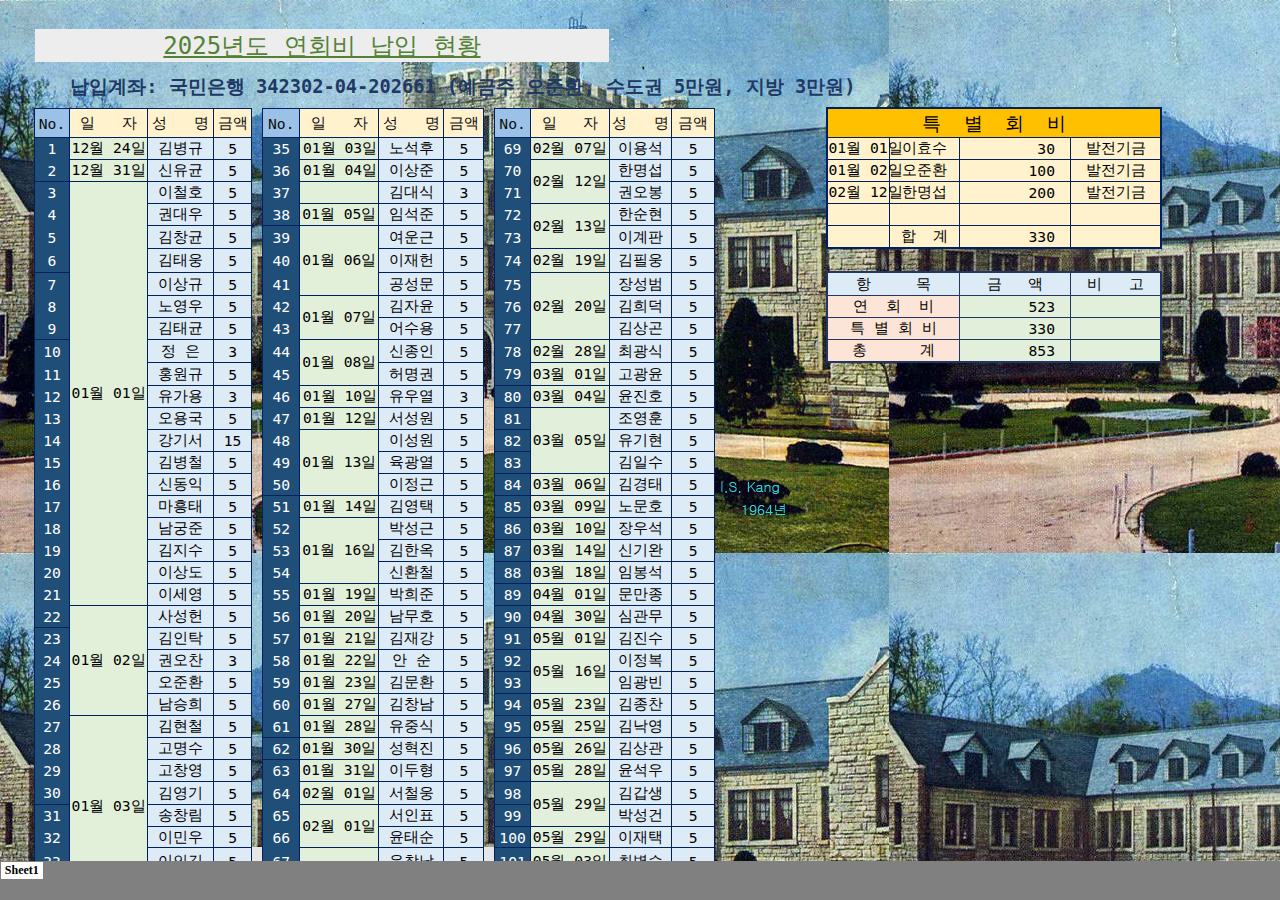
<file: index.htm>
<html xmlns:v="urn:schemas-microsoft-com:vml"
xmlns:o="urn:schemas-microsoft-com:office:office"
xmlns:x="urn:schemas-microsoft-com:office:excel"
xmlns="http://www.w3.org/TR/REC-html40">

<head>
<meta name="Excel Workbook Frameset">
<meta http-equiv=Content-Type content="text/html; charset=ks_c_5601-1987">
<meta name=ProgId content=Excel.Sheet>
<meta name=Generator content="Microsoft Excel 15">
<link rel=File-List href="index.files/filelist.xml">
<![if !supportTabStrip]>
<link id="shLink" href="index.files/sheet001.htm">

<link id="shLink">

<script language="JavaScript">
<!--
 var c_lTabs=1;

 var c_rgszSh=new Array(c_lTabs);
 c_rgszSh[0] = "Sheet1";



 var c_rgszClr=new Array(8);
 c_rgszClr[0]="window";
 c_rgszClr[1]="buttonface";
 c_rgszClr[2]="windowframe";
 c_rgszClr[3]="windowtext";
 c_rgszClr[4]="threedlightshadow";
 c_rgszClr[5]="threedhighlight";
 c_rgszClr[6]="threeddarkshadow";
 c_rgszClr[7]="threedshadow";

 var g_iShCur;
 var g_rglTabX=new Array(c_lTabs);

function fnGetIEVer()
{
 var ua=window.navigator.userAgent
 var msie=ua.indexOf("MSIE")
 if (msie>0 && window.navigator.platform=="Win32")
  return parseInt(ua.substring(msie+5,ua.indexOf(".", msie)));
 else
  return 0;
}

function fnBuildFrameset()
{
 var szHTML="<frameset rows=\"*,18\" border=0 width=0 frameborder=no framespacing=0>"+
  "<frame src=\""+document.all.item("shLink")[0].href+"\" name=\"frSheet\" noresize>"+
  "<frameset cols=\"54,*\" border=0 width=0 frameborder=no framespacing=0>"+
  "<frame src=\"\" name=\"frScroll\" marginwidth=0 marginheight=0 scrolling=no>"+
  "<frame src=\"\" name=\"frTabs\" marginwidth=0 marginheight=0 scrolling=no>"+
  "</frameset></frameset><plaintext>";

 with (document) {
  open("text/html","replace");
  write(szHTML);
  close();
 }

 fnBuildTabStrip();
}

function fnBuildTabStrip()
{
 var szHTML=
  "<html><head><style>.clScroll {font:8pt Courier New;color:"+c_rgszClr[6]+";cursor:default;line-height:10pt;}"+
  ".clScroll2 {font:10pt Arial;color:"+c_rgszClr[6]+";cursor:default;line-height:11pt;}</style></head>"+
  "<body onclick=\"event.returnValue=false;\" ondragstart=\"event.returnValue=false;\" onselectstart=\"event.returnValue=false;\" bgcolor="+c_rgszClr[4]+" topmargin=0 leftmargin=0><table cellpadding=0 cellspacing=0 width=100%>"+
  "<tr><td colspan=6 height=1 bgcolor="+c_rgszClr[2]+"></td></tr>"+
  "<tr><td style=\"font:1pt\">&nbsp;<td>"+
  "<td valign=top id=tdScroll class=\"clScroll\" onclick=\"parent.fnFastScrollTabs(0);\" onmouseover=\"parent.fnMouseOverScroll(0);\" onmouseout=\"parent.fnMouseOutScroll(0);\"><a>&#171;</a></td>"+
  "<td valign=top id=tdScroll class=\"clScroll2\" onclick=\"parent.fnScrollTabs(0);\" ondblclick=\"parent.fnScrollTabs(0);\" onmouseover=\"parent.fnMouseOverScroll(1);\" onmouseout=\"parent.fnMouseOutScroll(1);\"><a>&lt</a></td>"+
  "<td valign=top id=tdScroll class=\"clScroll2\" onclick=\"parent.fnScrollTabs(1);\" ondblclick=\"parent.fnScrollTabs(1);\" onmouseover=\"parent.fnMouseOverScroll(2);\" onmouseout=\"parent.fnMouseOutScroll(2);\"><a>&gt</a></td>"+
  "<td valign=top id=tdScroll class=\"clScroll\" onclick=\"parent.fnFastScrollTabs(1);\" onmouseover=\"parent.fnMouseOverScroll(3);\" onmouseout=\"parent.fnMouseOutScroll(3);\"><a>&#187;</a></td>"+
  "<td style=\"font:1pt\">&nbsp;<td></tr></table></body></html>";

 with (frames['frScroll'].document) {
  open("text/html","replace");
  write(szHTML);
  close();
 }

 szHTML =
  "<html><head>"+
  "<style>A:link,A:visited,A:active {text-decoration:none;"+"color:"+c_rgszClr[3]+";}"+
  ".clTab {cursor:hand;background:"+c_rgszClr[1]+";font:9pt ����;padding-left:3px;padding-right:3px;text-align:center;}"+
  ".clBorder {background:"+c_rgszClr[2]+";font:1pt;}"+
  "</style></head><body onload=\"parent.fnInit();\" onselectstart=\"event.returnValue=false;\" ondragstart=\"event.returnValue=false;\" bgcolor="+c_rgszClr[4]+
  " topmargin=0 leftmargin=0><table id=tbTabs cellpadding=0 cellspacing=0>";

 var iCellCount=(c_lTabs+1)*2;

 var i;
 for (i=0;i<iCellCount;i+=2)
  szHTML+="<col width=1><col>";

 var iRow;
 for (iRow=0;iRow<6;iRow++) {

  szHTML+="<tr>";

  if (iRow==5)
   szHTML+="<td colspan="+iCellCount+"></td>";
  else {
   if (iRow==0) {
    for(i=0;i<iCellCount;i++)
     szHTML+="<td height=1 class=\"clBorder\"></td>";
   } else if (iRow==1) {
    for(i=0;i<c_lTabs;i++) {
     szHTML+="<td height=1 nowrap class=\"clBorder\">&nbsp;</td>";
     szHTML+=
      "<td id=tdTab height=1 nowrap class=\"clTab\" onmouseover=\"parent.fnMouseOverTab("+i+");\" onmouseout=\"parent.fnMouseOutTab("+i+");\">"+
      "<a href=\""+document.all.item("shLink")[i].href+"\" target=\"frSheet\" id=aTab>&nbsp;"+c_rgszSh[i]+"&nbsp;</a></td>";
    }
    szHTML+="<td id=tdTab height=1 nowrap class=\"clBorder\"><a id=aTab>&nbsp;</a></td><td width=100%></td>";
   } else if (iRow==2) {
    for (i=0;i<c_lTabs;i++)
     szHTML+="<td height=1></td><td height=1 class=\"clBorder\"></td>";
    szHTML+="<td height=1></td><td height=1></td>";
   } else if (iRow==3) {
    for (i=0;i<iCellCount;i++)
     szHTML+="<td height=1></td>";
   } else if (iRow==4) {
    for (i=0;i<c_lTabs;i++)
     szHTML+="<td height=1 width=1></td><td height=1></td>";
    szHTML+="<td height=1 width=1></td><td></td>";
   }
  }
  szHTML+="</tr>";
 }

 szHTML+="</table></body></html>";
 with (frames['frTabs'].document) {
  open("text/html","replace");
  charset=document.charset;
  write(szHTML);
  close();
 }
}

function fnInit()
{
 g_rglTabX[0]=0;
 var i;
 for (i=1;i<=c_lTabs;i++)
  with (frames['frTabs'].document.all.tbTabs.rows[1].cells[fnTabToCol(i-1)])
   g_rglTabX[i]=offsetLeft+offsetWidth-6;
}

function fnTabToCol(iTab)
{
 return 2*iTab+1;
}

function fnNextTab(fDir)
{
 var iNextTab=-1;
 var i;

 with (frames['frTabs'].document.body) {
  if (fDir==0) {
   if (scrollLeft>0) {
    for (i=0;i<c_lTabs&&g_rglTabX[i]<scrollLeft;i++);
    if (i<c_lTabs)
     iNextTab=i-1;
   }
  } else {
   if (g_rglTabX[c_lTabs]+6>offsetWidth+scrollLeft) {
    for (i=0;i<c_lTabs&&g_rglTabX[i]<=scrollLeft;i++);
    if (i<c_lTabs)
     iNextTab=i;
   }
  }
 }
 return iNextTab;
}

function fnScrollTabs(fDir)
{
 var iNextTab=fnNextTab(fDir);

 if (iNextTab>=0) {
  frames['frTabs'].scroll(g_rglTabX[iNextTab],0);
  return true;
 } else
  return false;
}

function fnFastScrollTabs(fDir)
{
 if (c_lTabs>16)
  frames['frTabs'].scroll(g_rglTabX[fDir?c_lTabs-1:0],0);
 else
  if (fnScrollTabs(fDir)>0) window.setTimeout("fnFastScrollTabs("+fDir+");",5);
}

function fnSetTabProps(iTab,fActive)
{
 var iCol=fnTabToCol(iTab);
 var i;

 if (iTab>=0) {
  with (frames['frTabs'].document.all) {
   with (tbTabs) {
    for (i=0;i<=4;i++) {
     with (rows[i]) {
      if (i==0)
       cells[iCol].style.background=c_rgszClr[fActive?0:2];
      else if (i>0 && i<4) {
       if (fActive) {
        cells[iCol-1].style.background=c_rgszClr[2];
        cells[iCol].style.background=c_rgszClr[0];
        cells[iCol+1].style.background=c_rgszClr[2];
       } else {
        if (i==1) {
         cells[iCol-1].style.background=c_rgszClr[2];
         cells[iCol].style.background=c_rgszClr[1];
         cells[iCol+1].style.background=c_rgszClr[2];
        } else {
         cells[iCol-1].style.background=c_rgszClr[4];
         cells[iCol].style.background=c_rgszClr[(i==2)?2:4];
         cells[iCol+1].style.background=c_rgszClr[4];
        }
       }
      } else
       cells[iCol].style.background=c_rgszClr[fActive?2:4];
     }
    }
   }
   with (aTab[iTab].style) {
    cursor=(fActive?"default":"hand");
    color=c_rgszClr[3];
   }
  }
 }
}

function fnMouseOverScroll(iCtl)
{
 frames['frScroll'].document.all.tdScroll[iCtl].style.color=c_rgszClr[7];
}

function fnMouseOutScroll(iCtl)
{
 frames['frScroll'].document.all.tdScroll[iCtl].style.color=c_rgszClr[6];
}

function fnMouseOverTab(iTab)
{
 if (iTab!=g_iShCur) {
  var iCol=fnTabToCol(iTab);
  with (frames['frTabs'].document.all) {
   tdTab[iTab].style.background=c_rgszClr[5];
  }
 }
}

function fnMouseOutTab(iTab)
{
 if (iTab>=0) {
  var elFrom=frames['frTabs'].event.srcElement;
  var elTo=frames['frTabs'].event.toElement;

  if ((!elTo) ||
   (elFrom.tagName==elTo.tagName) ||
   (elTo.tagName=="A" && elTo.parentElement!=elFrom) ||
   (elFrom.tagName=="A" && elFrom.parentElement!=elTo)) {

   if (iTab!=g_iShCur) {
    with (frames['frTabs'].document.all) {
     tdTab[iTab].style.background=c_rgszClr[1];
    }
   }
  }
 }
}

function fnSetActiveSheet(iSh)
{
 if (iSh!=g_iShCur) {
  fnSetTabProps(g_iShCur,false);
  fnSetTabProps(iSh,true);
  g_iShCur=iSh;
 }
}

 window.g_iIEVer=fnGetIEVer();
 if (window.g_iIEVer>=4)
  fnBuildFrameset();
//-->
</script>
<![endif]><!--[if gte mso 9]><xml>
 <x:ExcelWorkbook>
  <x:ExcelWorksheets>
   <x:ExcelWorksheet>
    <x:Name>Sheet1</x:Name>
    <x:WorksheetSource HRef="index.files/sheet001.htm"/>
   </x:ExcelWorksheet>
  </x:ExcelWorksheets>
  <x:Stylesheet HRef="index.files/stylesheet.css"/>
  <x:WindowHeight>13245</x:WindowHeight>
  <x:WindowWidth>22725</x:WindowWidth>
  <x:WindowTopX>4590</x:WindowTopX>
  <x:WindowTopY>1710</x:WindowTopY>
  <x:ProtectStructure>False</x:ProtectStructure>
  <x:ProtectWindows>False</x:ProtectWindows>
 </x:ExcelWorkbook>
</xml><![endif]-->
</head>

<frameset rows="*,39" border=0 width=0 frameborder=no framespacing=0>
 <frame src="index.files/sheet001.htm" name="frSheet">
 <frame src="index.files/tabstrip.htm" name="frTabs" marginwidth=0 marginheight=0>
 <noframes>
  <body>
   <p>�� ���������� �������� ������ ��� ���� ���������� �������� �������� �ʽ��ϴ�.</p>
  </body>
 </noframes>
</frameset>
</html>
</file>
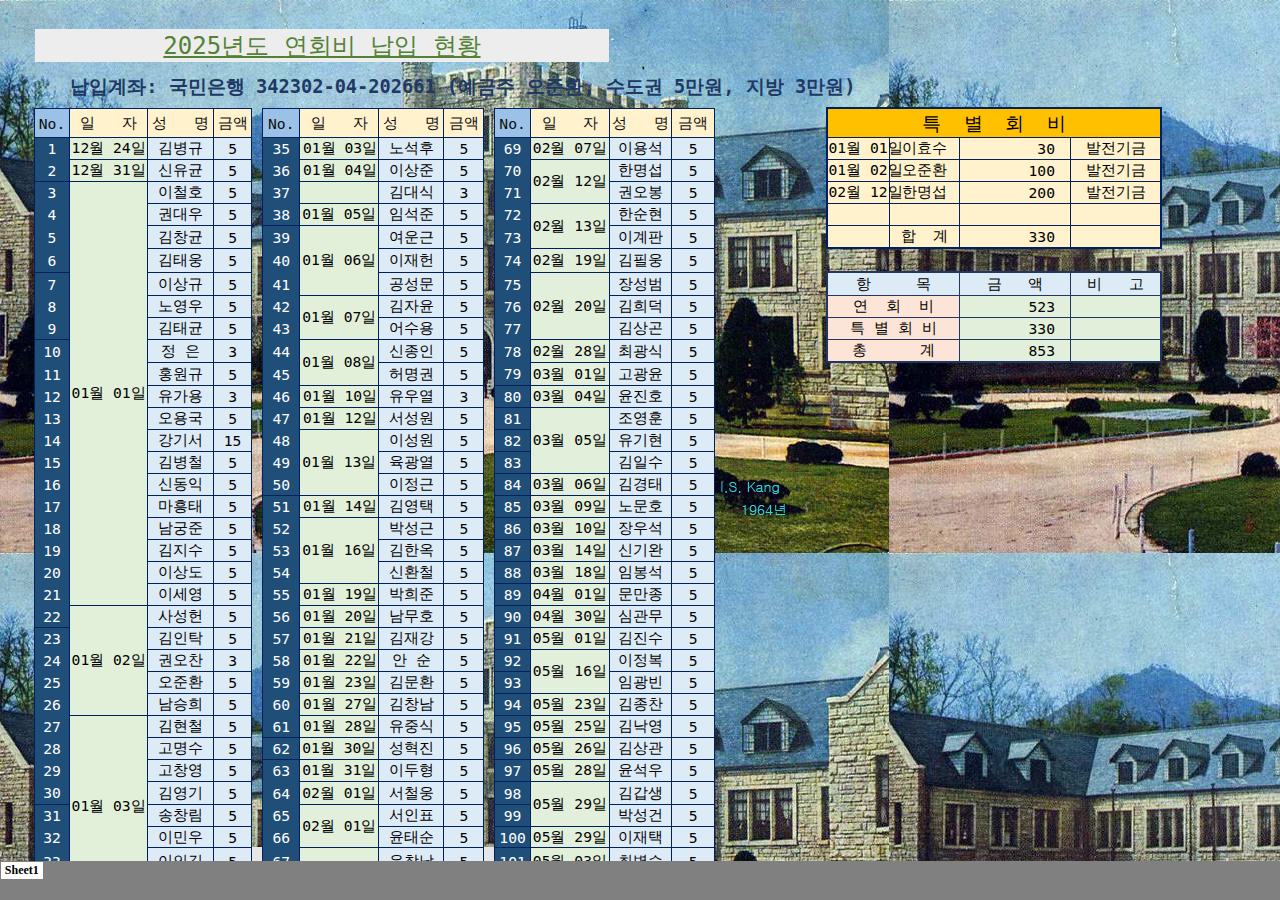
<file: index.files/sheet001.htm>
<html xmlns:v="urn:schemas-microsoft-com:vml"
xmlns:o="urn:schemas-microsoft-com:office:office"
xmlns:x="urn:schemas-microsoft-com:office:excel"
xmlns="http://www.w3.org/TR/REC-html40">

<head>
<meta http-equiv=Content-Type content="text/html; charset=ks_c_5601-1987">
<meta name=ProgId content=Excel.Sheet>
<meta name=Generator content="Microsoft Excel 15">
<link id=Main-File rel=Main-File href="../index.htm">
<link rel=File-List href=filelist.xml>
<link rel=Stylesheet href=stylesheet.css>
<style>
<!--table
	{mso-displayed-decimal-separator:"\.";
	mso-displayed-thousand-separator:"\,";}
@page
	{margin:.75in .7in .75in .7in;
	mso-header-margin:.3in;
	mso-footer-margin:.3in;}
ruby
	{ruby-align:left;}
rt
	{color:windowtext;
	font-size:8.0pt;
	font-weight:400;
	font-style:normal;
	text-decoration:none;
	font-family:"���� ����", monospace;
	mso-font-charset:129;
	mso-char-type:none;
	display:none;}
-->
</style>
<![if !supportTabStrip]><script language="JavaScript">
<!--
function fnUpdateTabs()
 {
  if (parent.window.g_iIEVer>=4) {
   if (parent.document.readyState=="complete"
    && parent.frames['frTabs'].document.readyState=="complete")
   parent.fnSetActiveSheet(0);
  else
   window.setTimeout("fnUpdateTabs();",150);
 }
}

if (window.name!="frSheet")
 window.location.replace("../index.htm");
else
 fnUpdateTabs();
//-->
</script>
<![endif]>
</head>

<body link="#0563C1" vlink="#954F72" background=image001.png>

<table border=0 cellpadding=0 cellspacing=0 width=1234 style='border-collapse:
 collapse;table-layout:fixed;width:928pt'>
 <col width=27 style='mso-width-source:userset;mso-width-alt:864;width:20pt'>
 <col class=xl66 width=35 style='mso-width-source:userset;mso-width-alt:1120;
 width:26pt'>
 <col width=79 style='mso-width-source:userset;mso-width-alt:2528;width:59pt'>
 <col width=65 style='mso-width-source:userset;mso-width-alt:2080;width:49pt'>
 <col width=39 style='mso-width-source:userset;mso-width-alt:1248;width:29pt'>
 <col width=10 style='mso-width-source:userset;mso-width-alt:320;width:8pt'>
 <col width=37 style='mso-width-source:userset;mso-width-alt:1184;width:28pt'>
 <col width=79 style='mso-width-source:userset;mso-width-alt:2528;width:59pt'>
 <col width=65 style='mso-width-source:userset;mso-width-alt:2080;width:49pt'>
 <col width=40 style='mso-width-source:userset;mso-width-alt:1280;width:30pt'>
 <col width=11 style='mso-width-source:userset;mso-width-alt:352;width:8pt'>
 <col width=36 style='mso-width-source:userset;mso-width-alt:1152;width:27pt'>
 <col width=78 style='mso-width-source:userset;mso-width-alt:2496;width:59pt'>
 <col width=63 style='mso-width-source:userset;mso-width-alt:2016;width:47pt'>
 <col width=42 style='mso-width-source:userset;mso-width-alt:1344;width:32pt'>
 <col width=11 style='mso-width-source:userset;mso-width-alt:352;width:8pt'>
 <col width=17 style='mso-width-source:userset;mso-width-alt:544;width:13pt'>
 <col class=xl66 width=0 style='display:none;mso-width-source:userset;
 mso-width-alt:2592'>
 <col width=84 style='mso-width-source:userset;mso-width-alt:2688;width:63pt'>
 <col width=62 style='mso-width-source:userset;mso-width-alt:1984;width:47pt'>
 <col width=70 style='mso-width-source:userset;mso-width-alt:2240;width:53pt'>
 <col width=110 style='mso-width-source:userset;mso-width-alt:3520;width:83pt'>
 <col class=xl66 width=90 style='mso-width-source:userset;mso-width-alt:2880;
 width:68pt'>
 <col width=84 style='mso-width-source:userset;mso-width-alt:2688;width:63pt'>
 <col width=42 style='mso-width-source:userset;mso-width-alt:1344;width:32pt'>
 <col width=10 style='mso-width-source:userset;mso-width-alt:320;width:8pt'>
 <col width=83 style='mso-width-source:userset;mso-width-alt:2656;width:62pt'>
 <col width=59 style='mso-width-source:userset;mso-width-alt:1888;width:44pt'>
 <col width=79 style='mso-width-source:userset;mso-width-alt:2528;width:59pt'>
 <col width=92 style='mso-width-source:userset;mso-width-alt:2944;width:69pt'>
 <tr height=21 style='mso-height-source:userset;height:15.75pt'>
  <td height=21 width=27 style='height:15.75pt;width:20pt'></td>
  <td class=xl66 width=35 style='width:26pt'></td>
  <td width=79 style='width:59pt'></td>
  <td width=65 style='width:49pt'></td>
  <td width=39 style='width:29pt'></td>
  <td width=10 style='width:8pt'></td>
  <td width=37 style='width:28pt'></td>
  <td width=79 style='width:59pt'></td>
  <td width=65 style='width:49pt'></td>
  <td width=40 style='width:30pt'></td>
  <td width=11 style='width:8pt'></td>
  <td width=36 style='width:27pt'></td>
  <td width=78 style='width:59pt'></td>
  <td width=63 style='width:47pt'></td>
  <td width=42 style='width:32pt'></td>
  <td width=11 style='width:8pt'></td>
  <td width=17 style='width:13pt'></td>
  <td class=xl66 width=0></td>
  <td width=84 style='width:63pt'></td>
  <td width=62 style='width:47pt'></td>
  <td width=70 style='width:53pt'></td>
  <td width=110 style='width:83pt'></td>
  <td class=xl66 width=90 style='width:68pt'></td>
  <td width=84 style='width:63pt'></td>
 </tr>
 <tr height=30 style='mso-height-source:userset;height:22.5pt'>
  <td height=30 style='height:22.5pt'></td>
  <td colspan=12 class=xl138>2025�⵵ ��ȸ�� ���� ��Ȳ</td>
  <td colspan=4 style='mso-ignore:colspan'></td>
  <td class=xl66></td>
  <td colspan=4 style='mso-ignore:colspan'></td>
  <td class=xl66></td>
  <td></td>
 </tr>
 <tr height=11 style='mso-height-source:userset;height:8.25pt'>
  <td height=11 style='height:8.25pt'></td>
  <td class=xl66></td>
  <td colspan=15 style='mso-ignore:colspan'></td>
  <td class=xl66></td>
  <td colspan=4 style='mso-ignore:colspan'></td>
  <td class=xl66></td>
  <td></td>
 </tr>
 <tr height=27 style='height:20.25pt'>
  <td height=27 style='height:20.25pt'></td>
  <td class=xl66></td>
  <td class=xl120 colspan=17 style='mso-ignore:colspan'>���԰���: ��������
  342302-04-202661 (������ ����ȯ, ������ 5����, ���� 3����)<ruby><font class="font12"><rt
  class=font12></rt></font></ruby></td>
  <td colspan=3 style='mso-ignore:colspan'></td>
  <td class=xl66></td>
  <td></td>
 </tr>
 <tr height=8 style='mso-height-source:userset;height:6.0pt'>
  <td height=8 style='height:6.0pt'></td>
  <td class=xl66></td>
  <td colspan=15 style='mso-ignore:colspan'></td>
  <td class=xl66></td>
  <td colspan=4 style='mso-ignore:colspan'></td>
  <td class=xl66></td>
  <td></td>
 </tr>
 <tr height=29 style='height:21.75pt'>
  <td height=29 style='height:21.75pt'></td>
  <td class=xl72>No.</td>
  <td class=xl77 style='border-left:none'>��<span
  style='mso-spacerun:yes'>&nbsp;&nbsp; </span>��</td>
  <td class=xl86 style='border-left:none'>��<span
  style='mso-spacerun:yes'>&nbsp;&nbsp; </span>��</td>
  <td class=xl78>�ݾ�</td>
  <td></td>
  <td class=xl72>No.</td>
  <td class=xl77 style='border-left:none'>��<span
  style='mso-spacerun:yes'>&nbsp;&nbsp; </span>��</td>
  <td class=xl86 style='border-left:none'>��<span
  style='mso-spacerun:yes'>&nbsp;&nbsp; </span>��</td>
  <td class=xl78>�ݾ�</td>
  <td></td>
  <td class=xl72>No.</td>
  <td class=xl77 style='border-left:none'>��<span
  style='mso-spacerun:yes'>&nbsp;&nbsp; </span>��</td>
  <td class=xl86 style='border-left:none'>��<span
  style='mso-spacerun:yes'>&nbsp;&nbsp; </span>��</td>
  <td class=xl78>�ݾ�</td>
  <td colspan=3 style='mso-ignore:colspan'></td>
  <td colspan=4 class=xl148 style='border-right:1.5pt solid #002060'>Ư<span
  style='mso-spacerun:yes'>&nbsp; </span>��<span style='mso-spacerun:yes'>&nbsp;
  </span>ȸ<span style='mso-spacerun:yes'>&nbsp; </span>��</td>
  <td colspan=2 style='mso-ignore:colspan'></td>
 </tr>
 <tr height=22 style='height:16.5pt'>
  <td height=22 style='height:16.5pt'></td>
  <td class=xl67>1</td>
  <td class=xl102 style='border-left:none'>12�� 24��</td>
  <td class=xl103 style='border-left:none'>�躴��<ruby><font class="font12"><rt
  class=font12></rt></font></ruby></td>
  <td class=xl104>5</td>
  <td></td>
  <td class=xl67>35</td>
  <td class=xl130 align=right style='border-top:none;border-left:none'>01�� 03��</td>
  <td class=xl107 style='border-left:none'>�뼮��<ruby><font class="font12"><rt
  class=font12></rt></font></ruby></td>
  <td class=xl108>5</td>
  <td></td>
  <td class=xl67>69</td>
  <td class=xl92 style='border-left:none'>02�� 07��</td>
  <td class=xl125 style='border-left:none'>�̿뼮</td>
  <td class=xl91 style='border-left:none'>5</td>
  <td colspan=3 style='mso-ignore:colspan'></td>
  <td class=xl114 style='border-top:none'>01�� 01��</td>
  <td class=xl115 style='border-top:none;border-left:none'>��ȿ��<ruby><font
  class="font12"><rt class=font12></rt></font></ruby></td>
  <td class=xl116 style='border-top:none;border-left:none'>30 </td>
  <td class=xl117 style='border-top:none'>�������<ruby><font class="font12"><rt
  class=font12></rt></font></ruby></td>
  <td colspan=2 style='mso-ignore:colspan'></td>
 </tr>
 <tr height=22 style='height:16.5pt'>
  <td height=22 style='height:16.5pt'></td>
  <td class=xl68>2</td>
  <td class=xl102 style='border-left:none'>12�� 31��</td>
  <td class=xl103 style='border-left:none'>������<ruby><font class="font12"><rt
  class=font12></rt></font></ruby></td>
  <td class=xl104>5</td>
  <td></td>
  <td class=xl67>36</td>
  <td class=xl122 align=right style='border-left:none'>01�� 04��</td>
  <td class=xl107 style='border-top:none;border-left:none'>�̻���<ruby><font
  class="font12"><rt class=font12></rt></font></ruby></td>
  <td class=xl108 style='border-top:none'>5</td>
  <td></td>
  <td class=xl67>70</td>
  <td rowspan=2 class=xl92 style='border-top:none'>02�� 12��</td>
  <td class=xl125 style='border-top:none;border-left:none'>�Ѹ���</td>
  <td class=xl91 style='border-top:none;border-left:none'>5</td>
  <td colspan=3 style='mso-ignore:colspan'></td>
  <td class=xl118 style='border-top:none'>01�� 02��</td>
  <td class=xl115 style='border-top:none;border-left:none'>����ȯ<ruby><font
  class="font12"><rt class=font12></rt></font></ruby></td>
  <td class=xl116 style='border-top:none;border-left:none'>100 </td>
  <td class=xl117 style='border-top:none'>�������<ruby><font class="font12"><rt
  class=font12></rt></font></ruby></td>
  <td colspan=2 style='mso-ignore:colspan'></td>
 </tr>
 <tr height=22 style='height:16.5pt'>
  <td height=22 style='height:16.5pt'></td>
  <td class=xl67>3</td>
  <td rowspan=19 class=xl139 style='border-bottom:.5pt solid #002060;
  border-top:none'>01�� 01��</td>
  <td class=xl105 style='border-top:none;border-left:none'>��öȣ<ruby><font
  class="font12"><rt class=font12></rt></font></ruby></td>
  <td class=xl104 style='border-left:none'>5</td>
  <td></td>
  <td class=xl67>37</td>
  <td class=xl122 style='border-top:none;border-left:none'>��</td>
  <td class=xl107 style='border-top:none;border-left:none'>����<ruby><font
  class="font12"><rt class=font12></rt></font></ruby></td>
  <td class=xl108 style='border-top:none'>3</td>
  <td></td>
  <td class=xl67>71</td>
  <td class=xl125 style='border-top:none;border-left:none'>�ǿ���</td>
  <td class=xl91 style='border-top:none;border-left:none'>5</td>
  <td colspan=3 style='mso-ignore:colspan'></td>
  <td class=xl118 style='border-top:none'>02�� 12��</td>
  <td class=xl119 style='border-top:none;border-left:none'>�Ѹ���</td>
  <td class=xl116 style='border-top:none;border-left:none'>200 </td>
  <td class=xl117 style='border-top:none'>�������<ruby><font class="font12"><rt
  class=font12></rt></font></ruby></td>
  <td colspan=2 style='mso-ignore:colspan'></td>
 </tr>
 <tr height=22 style='height:16.5pt'>
  <td height=22 style='height:16.5pt'></td>
  <td class=xl67>4</td>
  <td class=xl106 style='border-top:none;border-left:none'>�Ǵ��<ruby><font
  class="font12"><rt class=font12></rt></font></ruby></td>
  <td class=xl104 style='border-left:none'>5</td>
  <td></td>
  <td class=xl68>38</td>
  <td class=xl112 style='border-top:none;border-left:none'>01�� 05��</td>
  <td class=xl107 style='border-top:none;border-left:none'>�Ӽ���<ruby><font
  class="font12"><rt class=font12></rt></font></ruby></td>
  <td class=xl108 style='border-top:none'>5</td>
  <td></td>
  <td class=xl67>72</td>
  <td rowspan=2 class=xl92 style='border-top:none'>02�� 13��</td>
  <td class=xl125 style='border-top:none;border-left:none'>�Ѽ���</td>
  <td class=xl91 style='border-top:none;border-left:none'>5</td>
  <td colspan=3 style='mso-ignore:colspan'></td>
  <td class=xl94 style='border-top:none'>��</td>
  <td class=xl95 style='border-top:none;border-left:none'>��</td>
  <td class=xl99 style='border-top:none;border-left:none'>��</td>
  <td class=xl101 style='border-top:none'>��</td>
  <td colspan=2 style='mso-ignore:colspan'></td>
 </tr>
 <tr height=23 style='height:17.25pt'>
  <td height=23 style='height:17.25pt'></td>
  <td class=xl67>5</td>
  <td class=xl106 style='border-top:none;border-left:none'>��â��<ruby><font
  class="font12"><rt class=font12></rt></font></ruby></td>
  <td class=xl104 style='border-left:none'>5</td>
  <td></td>
  <td class=xl69 style='border-top:none'>39</td>
  <td rowspan=3 class=xl135 style='border-bottom:.5pt solid #002060;border-top:
  none'>01�� 06��</td>
  <td class=xl106 style='border-top:none;border-left:none'>�����<ruby><font
  class="font12"><rt class=font12></rt></font></ruby></td>
  <td class=xl108 style='border-top:none;border-left:none'>5</td>
  <td></td>
  <td class=xl67>73</td>
  <td class=xl125 style='border-top:none;border-left:none'>�̰���</td>
  <td class=xl91 style='border-top:none;border-left:none'>5</td>
  <td colspan=3 style='mso-ignore:colspan'></td>
  <td class=xl73>��</td>
  <td class=xl74 style='border-left:none'>��<span
  style='mso-spacerun:yes'>&nbsp; </span>��</td>
  <td class=xl100 style='border-left:none'>330 </td>
  <td class=xl75>��</td>
  <td colspan=2 style='mso-ignore:colspan'></td>
 </tr>
 <tr height=24 style='height:18.0pt'>
  <td height=24 style='height:18.0pt'></td>
  <td class=xl67>6</td>
  <td class=xl106 style='border-top:none;border-left:none'>���¿�<ruby><font
  class="font12"><rt class=font12></rt></font></ruby></td>
  <td class=xl104 style='border-left:none'>5</td>
  <td></td>
  <td class=xl67>40</td>
  <td class=xl106 style='border-top:none;border-left:none'>������<ruby><font
  class="font12"><rt class=font12></rt></font></ruby></td>
  <td class=xl108 style='border-top:none;border-left:none'>5</td>
  <td></td>
  <td class=xl67>74</td>
  <td class=xl92 style='border-top:none;border-left:none'>02�� 19��</td>
  <td class=xl125 style='border-top:none;border-left:none'>���ʿ�</td>
  <td class=xl91 style='border-top:none;border-left:none'>5</td>
  <td colspan=9 style='mso-ignore:colspan'></td>
 </tr>
 <tr height=23 style='height:17.25pt'>
  <td height=23 style='height:17.25pt'></td>
  <td class=xl69>7</td>
  <td class=xl106 style='border-top:none;border-left:none'>�̻��<ruby><font
  class="font12"><rt class=font12></rt></font></ruby></td>
  <td class=xl104 style='border-left:none'>5</td>
  <td></td>
  <td class=xl67>41</td>
  <td class=xl106 style='border-top:none;border-left:none'>������<ruby><font
  class="font12"><rt class=font12></rt></font></ruby></td>
  <td class=xl108 style='border-top:none;border-left:none'>5</td>
  <td></td>
  <td class=xl67>75</td>
  <td rowspan=3 class=xl92 style='border-top:none'>02�� 20��</td>
  <td class=xl125 style='border-top:none;border-left:none'>�强��</td>
  <td class=xl91 style='border-top:none;border-left:none'>5</td>
  <td colspan=3 style='mso-ignore:colspan'></td>
  <td colspan=2 class=xl142 style='border-right:.5pt solid #203764'>��<span
  style='mso-spacerun:yes'>&nbsp;&nbsp;&nbsp;&nbsp; </span>��</td>
  <td class=xl82 style='border-left:none'>��<span
  style='mso-spacerun:yes'>&nbsp;&nbsp; </span>��</td>
  <td class=xl83 style='border-left:none'>��<span
  style='mso-spacerun:yes'>&nbsp;&nbsp; </span>��</td>
  <td colspan=2 style='mso-ignore:colspan'></td>
 </tr>
 <tr height=22 style='height:16.5pt'>
  <td height=22 style='height:16.5pt'></td>
  <td class=xl67>8</td>
  <td class=xl106 style='border-top:none;border-left:none'>�뿵��<ruby><font
  class="font12"><rt class=font12></rt></font></ruby></td>
  <td class=xl104 style='border-left:none'>5</td>
  <td></td>
  <td class=xl67>42</td>
  <td rowspan=2 class=xl135 style='border-bottom:.5pt solid #002060;border-top:
  none'>01�� 07��</td>
  <td class=xl121 style='border-top:none;border-left:none'>������</td>
  <td class=xl108 style='border-top:none'>5</td>
  <td></td>
  <td class=xl67>76</td>
  <td class=xl125 style='border-top:none;border-left:none'>�����</td>
  <td class=xl91 style='border-top:none;border-left:none'>5</td>
  <td colspan=3 style='mso-ignore:colspan'></td>
  <td colspan=2 class=xl144 style='border-right:.5pt solid #203764'>��<span
  style='mso-spacerun:yes'>&nbsp; </span>ȸ<span style='mso-spacerun:yes'>&nbsp;
  </span>��</td>
  <td class=xl96 style='border-left:none'>523 </td>
  <td class=xl79 style='border-left:none'>��</td>
  <td colspan=2 style='mso-ignore:colspan'></td>
 </tr>
 <tr height=22 style='height:16.5pt'>
  <td height=22 style='height:16.5pt'></td>
  <td class=xl68>9</td>
  <td class=xl106 style='border-top:none;border-left:none'>���±�<ruby><font
  class="font12"><rt class=font12></rt></font></ruby></td>
  <td class=xl104 style='border-left:none'>5</td>
  <td></td>
  <td class=xl67>43</td>
  <td class=xl121 style='border-top:none;border-left:none'>�����</td>
  <td class=xl108 style='border-top:none'>5</td>
  <td></td>
  <td class=xl67>77</td>
  <td class=xl125 style='border-top:none;border-left:none'>����</td>
  <td class=xl91 style='border-top:none;border-left:none'>5</td>
  <td colspan=3 style='mso-ignore:colspan'></td>
  <td colspan=2 class=xl144 style='border-right:.5pt solid #203764'>Ư �� ȸ ��</td>
  <td class=xl97 style='border-top:none;border-left:none'>330 </td>
  <td class=xl80 style='border-top:none;border-left:none'>��</td>
  <td colspan=2 style='mso-ignore:colspan'></td>
 </tr>
 <tr height=23 style='height:17.25pt'>
  <td height=23 style='height:17.25pt'></td>
  <td class=xl67>10</td>
  <td class=xl106 style='border-top:none;border-left:none'>�� ��<ruby><font
  class="font12"><rt class=font12></rt></font></ruby></td>
  <td class=xl104 style='border-left:none'>3</td>
  <td></td>
  <td class=xl67>44</td>
  <td rowspan=2 class=xl135 style='border-bottom:.5pt solid #002060;border-top:
  none'>01�� 08��</td>
  <td class=xl121 style='border-top:none;border-left:none'>������</td>
  <td class=xl108 style='border-top:none'>5</td>
  <td></td>
  <td class=xl67>78</td>
  <td class=xl92 style='border-top:none;border-left:none'>02�� 28��</td>
  <td class=xl125 style='border-top:none;border-left:none'>�ֱ���</td>
  <td class=xl91 style='border-top:none;border-left:none'>5</td>
  <td colspan=3 style='mso-ignore:colspan'></td>
  <td colspan=2 class=xl146 style='border-right:.5pt solid #203764'>��<span
  style='mso-spacerun:yes'>&nbsp;&nbsp;&nbsp;&nbsp;&nbsp; </span>��</td>
  <td class=xl98 style='border-top:none;border-left:none'>853 </td>
  <td class=xl81 style='border-top:none;border-left:none'>��</td>
  <td colspan=2 style='mso-ignore:colspan'></td>
 </tr>
 <tr height=23 style='height:17.25pt'>
  <td height=23 style='height:17.25pt'></td>
  <td class=xl67>11</td>
  <td class=xl106 style='border-top:none;border-left:none'>ȫ����<ruby><font
  class="font12"><rt class=font12></rt></font></ruby></td>
  <td class=xl104 style='border-left:none'>5</td>
  <td></td>
  <td class=xl67>45</td>
  <td class=xl121 style='border-top:none;border-left:none'>�����</td>
  <td class=xl108 style='border-top:none'>5</td>
  <td></td>
  <td class=xl67>79</td>
  <td class=xl126 style='border-top:none;border-left:none'>03�� 01��</td>
  <td class=xl127 style='border-top:none;border-left:none'>������</td>
  <td class=xl128 style='border-top:none;border-left:none'>5</td>
  <td colspan=9 style='mso-ignore:colspan'></td>
 </tr>
 <tr height=22 style='height:16.5pt'>
  <td height=22 style='height:16.5pt'></td>
  <td class=xl67>12</td>
  <td class=xl106 style='border-top:none;border-left:none'>������<ruby><font
  class="font12"><rt class=font12></rt></font></ruby></td>
  <td class=xl104 style='border-left:none'>3</td>
  <td></td>
  <td class=xl67>46</td>
  <td class=xl122 align=right style='border-top:none;border-left:none'>01�� 10��</td>
  <td class=xl123 style='border-top:none;border-left:none'>���쿭</td>
  <td class=xl108 style='border-top:none;border-left:none'>3</td>
  <td></td>
  <td class=xl89>80</td>
  <td class=xl92 style='border-left:none'>03�� 04��</td>
  <td class=xl125 style='border-left:none'>����ȣ</td>
  <td class=xl91 style='border-left:none'>5</td>
  <td colspan=5 style='mso-ignore:colspan'></td>
  <td class=xl76></td>
  <td colspan=3 style='mso-ignore:colspan'></td>
 </tr>
 <tr height=22 style='height:16.5pt'>
  <td height=22 style='height:16.5pt'></td>
  <td class=xl67>13</td>
  <td class=xl106 style='border-top:none;border-left:none'>���뱹<ruby><font
  class="font12"><rt class=font12></rt></font></ruby></td>
  <td class=xl104 style='border-left:none'>5</td>
  <td></td>
  <td class=xl67>47</td>
  <td class=xl122 align=right style='border-top:none;border-left:none'>01�� 12��</td>
  <td class=xl121 style='border-top:none;border-left:none'>������</td>
  <td class=xl108 style='border-top:none'>5</td>
  <td></td>
  <td class=xl89 style='border-top:none'>81</td>
  <td rowspan=3 class=xl92 style='border-top:none'>03�� 05��</td>
  <td class=xl125 style='border-top:none;border-left:none'>������</td>
  <td class=xl91 style='border-top:none;border-left:none'>5</td>
  <td colspan=9 style='mso-ignore:colspan'></td>
 </tr>
 <tr height=22 style='height:16.5pt'>
  <td height=22 style='height:16.5pt'></td>
  <td class=xl67>14</td>
  <td class=xl107 style='border-top:none;border-left:none'>���⼭<ruby><font
  class="font12"><rt class=font12></rt></font></ruby></td>
  <td class=xl108 style='border-top:none'>15</td>
  <td></td>
  <td class=xl67>48</td>
  <td rowspan=3 class=xl112 style='border-top:none'>01�� 13��</td>
  <td class=xl121 style='border-top:none;border-left:none'>�̼���</td>
  <td class=xl108 style='border-top:none'>5</td>
  <td></td>
  <td class=xl89 style='border-top:none'>82</td>
  <td class=xl125 style='border-top:none;border-left:none'>������</td>
  <td class=xl91 style='border-top:none;border-left:none'>5</td>
  <td colspan=9 style='mso-ignore:colspan'></td>
 </tr>
 <tr height=22 style='height:16.5pt'>
  <td height=22 style='height:16.5pt'></td>
  <td class=xl67>15</td>
  <td class=xl107 style='border-top:none;border-left:none'>�躴ö<ruby><font
  class="font12"><rt class=font12></rt></font></ruby></td>
  <td class=xl108 style='border-top:none'>5</td>
  <td></td>
  <td class=xl67>49</td>
  <td class=xl123 style='border-top:none;border-left:none'>������</td>
  <td class=xl108 style='border-top:none;border-left:none'>5</td>
  <td></td>
  <td class=xl89 style='border-top:none'>83</td>
  <td class=xl90 style='border-top:none;border-left:none'>���ϼ�</td>
  <td class=xl91 style='border-top:none'>5</td>
  <td colspan=9 style='mso-ignore:colspan'></td>
 </tr>
 <tr height=22 style='height:16.5pt'>
  <td height=22 style='height:16.5pt'></td>
  <td class=xl67>16</td>
  <td class=xl107 style='border-top:none;border-left:none'>�ŵ���<ruby><font
  class="font12"><rt class=font12></rt></font></ruby></td>
  <td class=xl108 style='border-top:none'>5</td>
  <td></td>
  <td class=xl68>50</td>
  <td class=xl123 style='border-top:none;border-left:none'>������</td>
  <td class=xl108 style='border-top:none;border-left:none'>5</td>
  <td></td>
  <td class=xl89 style='border-top:none'>84</td>
  <td class=xl92 style='border-top:none;border-left:none'>03�� 06��</td>
  <td class=xl90 style='border-top:none;border-left:none'>�����</td>
  <td class=xl91 style='border-top:none'>5</td>
  <td colspan=9 style='mso-ignore:colspan'></td>
 </tr>
 <tr height=22 style='height:16.5pt'>
  <td height=22 style='height:16.5pt'></td>
  <td class=xl67>17</td>
  <td class=xl107 style='border-top:none;border-left:none'>������<ruby><font
  class="font12"><rt class=font12></rt></font></ruby></td>
  <td class=xl108 style='border-top:none'>5</td>
  <td></td>
  <td class=xl67>51</td>
  <td class=xl124 align=right style='border-left:none'>01�� 14��</td>
  <td class=xl113 style='border-left:none'>�迵��</td>
  <td class=xl108 style='border-top:none'>5</td>
  <td></td>
  <td class=xl67>85</td>
  <td class=xl126 style='border-top:none;border-left:none'>03�� 09��</td>
  <td class=xl129 style='border-top:none;border-left:none'>�빮ȣ</td>
  <td class=xl128 style='border-top:none'>5</td>
  <td colspan=8 style='mso-ignore:colspan'></td>
  <td class=xl71></td>
 </tr>
 <tr height=22 style='height:16.5pt'>
  <td height=22 style='height:16.5pt'></td>
  <td class=xl67>18</td>
  <td class=xl107 style='border-top:none;border-left:none'>������<ruby><font
  class="font12"><rt class=font12></rt></font></ruby></td>
  <td class=xl108 style='border-top:none'>5</td>
  <td></td>
  <td class=xl67>52</td>
  <td rowspan=3 class=xl112 style='border-top:none'>01�� 16��</td>
  <td class=xl123 style='border-top:none;border-left:none'>�ڼ���</td>
  <td class=xl108 style='border-top:none;border-left:none'>5</td>
  <td></td>
  <td class=xl89>86</td>
  <td class=xl92 style='border-left:none'>03�� 10��</td>
  <td class=xl90 style='border-left:none'>��켮</td>
  <td class=xl91>5</td>
  <td colspan=9 style='mso-ignore:colspan'></td>
 </tr>
 <tr height=22 style='height:16.5pt'>
  <td height=22 style='height:16.5pt'></td>
  <td class=xl67>19</td>
  <td class=xl107 style='border-top:none;border-left:none'>������<ruby><font
  class="font12"><rt class=font12></rt></font></ruby></td>
  <td class=xl108 style='border-top:none'>5</td>
  <td></td>
  <td class=xl67>53</td>
  <td class=xl123 style='border-top:none;border-left:none'>���ѿ�</td>
  <td class=xl108 style='border-top:none;border-left:none'>5</td>
  <td></td>
  <td class=xl89 style='border-top:none'>87</td>
  <td class=xl92 style='border-top:none;border-left:none'>03�� 14��</td>
  <td class=xl90 style='border-top:none;border-left:none'>�ű��</td>
  <td class=xl91 style='border-top:none'>5</td>
  <td colspan=9 style='mso-ignore:colspan'></td>
 </tr>
 <tr height=22 style='height:16.5pt'>
  <td height=22 style='height:16.5pt'></td>
  <td class=xl67>20</td>
  <td class=xl106 style='border-top:none;border-left:none'>�̻�<ruby><font
  class="font12"><rt class=font12></rt></font></ruby></td>
  <td class=xl108 style='border-top:none;border-left:none'>5</td>
  <td></td>
  <td class=xl67>54</td>
  <td class=xl123 style='border-top:none;border-left:none'>��ȯö</td>
  <td class=xl108 style='border-top:none;border-left:none'>5</td>
  <td></td>
  <td class=xl89 style='border-top:none'>88</td>
  <td class=xl92 style='border-top:none;border-left:none'>03�� 18��</td>
  <td class=xl125 style='border-top:none;border-left:none'>�Ӻ���</td>
  <td class=xl91 style='border-top:none;border-left:none'>5</td>
  <td colspan=9 style='mso-ignore:colspan'></td>
 </tr>
 <tr height=22 style='height:16.5pt'>
  <td height=22 style='height:16.5pt'></td>
  <td class=xl67>21</td>
  <td class=xl106 style='border-top:none;border-left:none'>�̼���<ruby><font
  class="font12"><rt class=font12></rt></font></ruby></td>
  <td class=xl108 style='border-top:none;border-left:none'>5</td>
  <td></td>
  <td class=xl67>55</td>
  <td class=xl122 align=right style='border-top:none;border-left:none'>01�� 19��</td>
  <td class=xl123 style='border-top:none;border-left:none'>������</td>
  <td class=xl108 style='border-top:none;border-left:none'>5</td>
  <td></td>
  <td class=xl89 style='border-top:none'>89</td>
  <td class=xl92 style='border-top:none;border-left:none'>04�� 01��</td>
  <td class=xl125 style='border-top:none;border-left:none'>������</td>
  <td class=xl91 style='border-top:none;border-left:none'>5</td>
  <td colspan=9 style='mso-ignore:colspan'></td>
 </tr>
 <tr height=22 style='height:16.5pt'>
  <td height=22 style='height:16.5pt'></td>
  <td class=xl67>22</td>
  <td rowspan=5 class=xl135 style='border-bottom:.5pt solid #002060;border-top:
  none'>01�� 02��</td>
  <td class=xl106 style='border-top:none;border-left:none'>�缺��<ruby><font
  class="font12"><rt class=font12></rt></font></ruby></td>
  <td class=xl108 style='border-top:none;border-left:none'>5</td>
  <td></td>
  <td class=xl67>56</td>
  <td class=xl122 align=right style='border-top:none;border-left:none'>01�� 20��</td>
  <td class=xl123 style='border-top:none;border-left:none'>����ȣ</td>
  <td class=xl108 style='border-top:none;border-left:none'>5</td>
  <td></td>
  <td class=xl89 style='border-top:none'>90</td>
  <td class=xl92 style='border-top:none;border-left:none'>04�� 30��</td>
  <td class=xl125 style='border-top:none;border-left:none'>�ɰ���</td>
  <td class=xl91 style='border-top:none;border-left:none'>5</td>
  <td colspan=9 style='mso-ignore:colspan'></td>
 </tr>
 <tr height=22 style='height:16.5pt'>
  <td height=22 style='height:16.5pt'></td>
  <td class=xl69>23</td>
  <td class=xl106 style='border-top:none;border-left:none'>����Ź<ruby><font
  class="font12"><rt class=font12></rt></font></ruby></td>
  <td class=xl108 style='border-top:none;border-left:none'>5</td>
  <td></td>
  <td class=xl67>57</td>
  <td class=xl122 align=right style='border-top:none;border-left:none'>01�� 21��</td>
  <td class=xl123 style='border-top:none;border-left:none'>���簭</td>
  <td class=xl108 style='border-top:none;border-left:none'>5</td>
  <td></td>
  <td class=xl89 style='border-top:none'>91</td>
  <td class=xl92 style='border-top:none;border-left:none'>05�� 01��</td>
  <td class=xl125 style='border-top:none;border-left:none'>������</td>
  <td class=xl91 style='border-top:none;border-left:none'>5</td>
  <td colspan=9 style='mso-ignore:colspan'></td>
 </tr>
 <tr height=22 style='height:16.5pt'>
  <td height=22 style='height:16.5pt'></td>
  <td class=xl67>24</td>
  <td class=xl106 style='border-top:none;border-left:none'>�ǿ���<ruby><font
  class="font12"><rt class=font12></rt></font></ruby></td>
  <td class=xl108 style='border-top:none;border-left:none'>3</td>
  <td></td>
  <td class=xl67>58</td>
  <td class=xl122 align=right style='border-top:none;border-left:none'>01�� 22��</td>
  <td class=xl123 style='border-top:none;border-left:none'>�� ��</td>
  <td class=xl108 style='border-top:none;border-left:none'>5</td>
  <td></td>
  <td class=xl89 style='border-top:none'>92</td>
  <td rowspan=2 class=xl126 style='border-bottom:.5pt solid #002060;border-top:
  none'>05�� 16��</td>
  <td class=xl125 style='border-top:none;border-left:none'>������</td>
  <td class=xl91 style='border-top:none;border-left:none'>5</td>
  <td colspan=9 style='mso-ignore:colspan'></td>
 </tr>
 <tr height=22 style='height:16.5pt'>
  <td height=22 style='height:16.5pt'></td>
  <td class=xl67>25</td>
  <td class=xl106 style='border-top:none;border-left:none'>����ȯ<ruby><font
  class="font12"><rt class=font12></rt></font></ruby></td>
  <td class=xl108 style='border-top:none;border-left:none'>5</td>
  <td></td>
  <td class=xl67>59</td>
  <td class=xl122 align=right style='border-top:none;border-left:none'>01�� 23��</td>
  <td class=xl123 style='border-top:none;border-left:none'>�蹮ȯ</td>
  <td class=xl108 style='border-top:none;border-left:none'>5</td>
  <td></td>
  <td class=xl89 style='border-top:none'>93</td>
  <td class=xl125 style='border-top:none;border-left:none'>�ӱ���</td>
  <td class=xl91 style='border-top:none;border-left:none'>5</td>
  <td colspan=9 style='mso-ignore:colspan'></td>
 </tr>
 <tr height=22 style='height:16.5pt'>
  <td height=22 style='height:16.5pt'></td>
  <td class=xl67>26</td>
  <td class=xl106 style='border-top:none;border-left:none'>������<ruby><font
  class="font12"><rt class=font12></rt></font></ruby></td>
  <td class=xl108 style='border-top:none;border-left:none'>5</td>
  <td></td>
  <td class=xl67>60</td>
  <td class=xl122 align=right style='border-top:none;border-left:none'>01�� 27��</td>
  <td class=xl123 style='border-top:none;border-left:none'>��â��</td>
  <td class=xl108 style='border-top:none;border-left:none'>5</td>
  <td></td>
  <td class=xl89 style='border-top:none'>94</td>
  <td class=xl92 style='border-top:none;border-left:none'>05�� 23��</td>
  <td class=xl125 style='border-top:none;border-left:none'>������</td>
  <td class=xl91 style='border-top:none;border-left:none'>5</td>
  <td colspan=9 style='mso-ignore:colspan'></td>
 </tr>
 <tr height=22 style='height:16.5pt'>
  <td height=22 style='height:16.5pt'></td>
  <td class=xl67>27</td>
  <td rowspan=8 class=xl135 style='border-bottom:1.0pt solid #002060;
  border-top:none'>01�� 03��</td>
  <td class=xl106 style='border-top:none;border-left:none'>����ö<ruby><font
  class="font12"><rt class=font12></rt></font></ruby></td>
  <td class=xl108 style='border-top:none;border-left:none'>5</td>
  <td></td>
  <td class=xl67>61</td>
  <td class=xl122 align=right style='border-top:none;border-left:none'>01�� 28��</td>
  <td class=xl123 style='border-top:none;border-left:none'>���߽�</td>
  <td class=xl108 style='border-top:none;border-left:none'>5</td>
  <td></td>
  <td class=xl89 style='border-top:none'>95</td>
  <td class=xl92 style='border-top:none;border-left:none'>05�� 25��</td>
  <td class=xl125 style='border-top:none;border-left:none'>�賫��</td>
  <td class=xl91 style='border-top:none;border-left:none'>5</td>
  <td colspan=9 style='mso-ignore:colspan'></td>
 </tr>
 <tr height=22 style='height:16.5pt'>
  <td height=22 style='height:16.5pt'></td>
  <td class=xl67>28</td>
  <td class=xl106 style='border-top:none;border-left:none'>������<ruby><font
  class="font12"><rt class=font12></rt></font></ruby></td>
  <td class=xl108 style='border-top:none;border-left:none'>5</td>
  <td></td>
  <td class=xl89>62</td>
  <td class=xl92 style='border-top:none;border-left:none'>01�� 30��</td>
  <td class=xl125 style='border-top:none;border-left:none'>������</td>
  <td class=xl91 style='border-top:none;border-left:none'>5</td>
  <td></td>
  <td class=xl89 style='border-top:none'>96</td>
  <td class=xl92 style='border-top:none;border-left:none'>05�� 26��</td>
  <td class=xl125 style='border-top:none;border-left:none'>����</td>
  <td class=xl91 style='border-top:none;border-left:none'>5</td>
  <td colspan=9 style='mso-ignore:colspan'></td>
 </tr>
 <tr height=22 style='height:16.5pt'>
  <td height=22 style='height:16.5pt'></td>
  <td class=xl67>29</td>
  <td class=xl106 style='border-top:none;border-left:none'>��â��<ruby><font
  class="font12"><rt class=font12></rt></font></ruby></td>
  <td class=xl108 style='border-top:none;border-left:none'>5</td>
  <td class=xl65></td>
  <td class=xl67>63</td>
  <td class=xl92 style='border-top:none;border-left:none'>01�� 31��</td>
  <td class=xl125 style='border-top:none;border-left:none'>�̵���</td>
  <td class=xl91 style='border-top:none;border-left:none'>5</td>
  <td></td>
  <td class=xl89 style='border-top:none'>97</td>
  <td class=xl92 style='border-top:none;border-left:none'>05�� 28��</td>
  <td class=xl125 style='border-top:none;border-left:none'>������</td>
  <td class=xl91 style='border-top:none;border-left:none'>5</td>
  <td colspan=9 style='mso-ignore:colspan'></td>
 </tr>
 <tr height=23 style='height:17.25pt'>
  <td height=23 style='height:17.25pt'></td>
  <td class=xl70>30</td>
  <td class=xl106 style='border-top:none;border-left:none'>�迵��<ruby><font
  class="font12"><rt class=font12></rt></font></ruby></td>
  <td class=xl108 style='border-top:none;border-left:none'>5</td>
  <td></td>
  <td class=xl67>64</td>
  <td class=xl92 style='border-top:none;border-left:none'>02�� 01��</td>
  <td class=xl125 style='border-top:none;border-left:none'>��ö��</td>
  <td class=xl91 style='border-top:none;border-left:none'>5</td>
  <td></td>
  <td class=xl89 style='border-top:none'>98</td>
  <td rowspan=2 class=xl126 style='border-bottom:.5pt solid #002060;border-top:
  none'>05�� 29��</td>
  <td class=xl125 style='border-top:none;border-left:none'>�谩��</td>
  <td class=xl91 style='border-top:none;border-left:none'>5</td>
  <td colspan=9 style='mso-ignore:colspan'></td>
 </tr>
 <tr height=22 style='height:16.5pt'>
  <td height=22 style='height:16.5pt'></td>
  <td class=xl67>31</td>
  <td class=xl123 style='border-top:none;border-left:none'>��â��</td>
  <td class=xl108 style='border-top:none;border-left:none'>5</td>
  <td></td>
  <td class=xl67>65</td>
  <td rowspan=2 class=xl126 style='border-bottom:.5pt solid #002060;border-top:
  none'>02�� 01��</td>
  <td class=xl125 style='border-top:none;border-left:none'>����ǥ</td>
  <td class=xl91 style='border-top:none;border-left:none'>5</td>
  <td></td>
  <td class=xl89 style='border-top:none'>99</td>
  <td class=xl125 style='border-top:none;border-left:none'>�ڼ���</td>
  <td class=xl91 style='border-top:none;border-left:none'>5</td>
  <td colspan=9 style='mso-ignore:colspan'></td>
 </tr>
 <tr height=18 style='mso-height-source:userset;height:13.5pt'>
  <td height=18 style='height:13.5pt'></td>
  <td class=xl67>32</td>
  <td class=xl107 style='border-top:none;border-left:none'>�̹ο�<ruby><font
  class="font12"><rt class=font12></rt></font></ruby></td>
  <td class=xl108 style='border-top:none'>5</td>
  <td></td>
  <td class=xl67>66</td>
  <td class=xl125 style='border-top:none;border-left:none'>���¼�</td>
  <td class=xl91 style='border-top:none;border-left:none'>5</td>
  <td></td>
  <td class=xl89 style='border-top:none'>100</td>
  <td class=xl92 style='border-top:none;border-left:none'>05�� 29��</td>
  <td class=xl125 style='border-top:none;border-left:none'>������</td>
  <td class=xl91 style='border-top:none;border-left:none'>5</td>
  <td colspan=2 style='mso-ignore:colspan'></td>
  <td class=xl66></td>
  <td colspan=4 style='mso-ignore:colspan'></td>
  <td class=xl66></td>
  <td></td>
 </tr>
 <tr height=23 style='height:17.25pt'>
  <td height=23 style='height:17.25pt'></td>
  <td class=xl67>33</td>
  <td class=xl107 style='border-top:none;border-left:none'>���α�<ruby><font
  class="font12"><rt class=font12></rt></font></ruby></td>
  <td class=xl108 style='border-top:none'>5</td>
  <td class=xl93>��</td>
  <td class=xl67>67</td>
  <td rowspan=2 class=xl126 style='border-bottom:.5pt solid #002060;border-top:
  none'>02�� 03��</td>
  <td class=xl125 style='border-top:none;border-left:none'>��â��</td>
  <td class=xl91 style='border-top:none;border-left:none'>5</td>
  <td class=xl93>��</td>
  <td class=xl89 style='border-top:none'>101</td>
  <td class=xl92 style='border-top:none;border-left:none'>05�� 03��</td>
  <td class=xl125 style='border-top:none;border-left:none'>�ֺ���</td>
  <td class=xl91 style='border-top:none;border-left:none'>5</td>
  <td colspan=2 style='mso-ignore:colspan'></td>
  <td class=xl66></td>
  <td colspan=4 style='mso-ignore:colspan'></td>
  <td class=xl66></td>
  <td></td>
 </tr>
 <tr height=23 style='height:17.25pt'>
  <td height=23 style='height:17.25pt'></td>
  <td class=xl67>34</td>
  <td class=xl107 style='border-top:none;border-left:none'>��°�<ruby><font
  class="font12"><rt class=font12></rt></font></ruby></td>
  <td class=xl108 style='border-top:none'>5</td>
  <td></td>
  <td class=xl67>68</td>
  <td class=xl125 style='border-top:none;border-left:none'>�����</td>
  <td class=xl91 style='border-top:none;border-left:none'>5</td>
  <td></td>
  <td class=xl89 style='border-top:none'>102</td>
  <td class=xl92 style='border-top:none;border-left:none'>06�� 04��</td>
  <td class=xl125 style='border-top:none;border-left:none'>���λ�</td>
  <td class=xl91 style='border-top:none;border-left:none'>5</td>
  <td colspan=2 style='mso-ignore:colspan'></td>
  <td class=xl66></td>
  <td colspan=4 style='mso-ignore:colspan'></td>
  <td class=xl66></td>
  <td></td>
 </tr>
 <tr height=23 style='height:17.25pt'>
  <td height=23 style='height:17.25pt'></td>
  <td class=xl84>��</td>
  <td class=xl109 style='border-top:none;border-left:none'>��</td>
  <td class=xl110 style='border-left:none'>��</td>
  <td class=xl111>174</td>
  <td></td>
  <td class=xl84>��</td>
  <td class=xl109 style='border-left:none'>��</td>
  <td class=xl110 style='border-left:none'>��</td>
  <td class=xl111>166</td>
  <td></td>
  <td class=xl89 style='border-top:none'>103</td>
  <td class=xl92 style='border-top:none;border-left:none'>07�� 01��</td>
  <td class=xl90 style='border-top:none;border-left:none'>�����</td>
  <td class=xl91 style='border-top:none'>5</td>
  <td colspan=2 style='mso-ignore:colspan'></td>
  <td class=xl66></td>
  <td colspan=4 style='mso-ignore:colspan'></td>
  <td class=xl66></td>
  <td></td>
 </tr>
 <tr height=23 style='height:17.25pt'>
  <td height=23 style='height:17.25pt'></td>
  <td class=xl66></td>
  <td colspan=9 style='mso-ignore:colspan'></td>
  <td class=xl68>104</td>
  <td class=xl131 style='border-left:none'>07�� 08��</td>
  <td class=xl132 style='border-left:none'>����õ</td>
  <td class=xl133>5</td>
  <td colspan=2 style='mso-ignore:colspan'></td>
  <td class=xl66></td>
  <td colspan=4 style='mso-ignore:colspan'></td>
  <td class=xl66></td>
  <td></td>
 </tr>
 <tr height=24 style='height:18.0pt'>
  <td height=24 style='height:18.0pt'></td>
  <td class=xl66></td>
  <td class=xl93><span style='mso-spacerun:yes'>&nbsp; </span>�����մϴ�. ȸ�� ���δ� �츮��
  �ǹ����� �Ǹ��Դϴ�.</td>
  <td class=xl93>��</td>
  <td class=xl93>��</td>
  <td></td>
  <td class=xl93>��</td>
  <td class=xl93>��</td>
  <td class=xl93>��</td>
  <td class=xl93>��</td>
  <td></td>
  <td class=xl68>105</td>
  <td class=xl92 style='border-left:none'>07�� 16��</td>
  <td class=xl90 style='border-left:none'>�迵��</td>
  <td class=xl91>3</td>
  <td colspan=2 style='mso-ignore:colspan'></td>
  <td class=xl66></td>
  <td colspan=4 style='mso-ignore:colspan'></td>
  <td class=xl66></td>
  <td></td>
 </tr>
 <tr height=23 style='height:17.25pt'>
  <td height=23 style='height:17.25pt'></td>
  <td class=xl66></td>
  <td></td>
  <td colspan=8 style='mso-ignore:colspan'></td>
  <td class=xl89 style='border-top:none'>��</td>
  <td class=xl85 style='border-left:none'>��<span
  style='mso-spacerun:yes'>&nbsp;&nbsp; </span>��</td>
  <td class=xl87 style='border-left:none'>��</td>
  <td class=xl88>183</td>
  <td colspan=2 style='mso-ignore:colspan'></td>
  <td class=xl66></td>
  <td colspan=4 style='mso-ignore:colspan'></td>
  <td class=xl66></td>
  <td></td>
 </tr>
 <tr height=23 style='height:17.25pt'>
  <td height=23 style='height:17.25pt'></td>
  <td class=xl66></td>
  <td colspan=15 style='mso-ignore:colspan'></td>
  <td class=xl66></td>
  <td colspan=4 style='mso-ignore:colspan'></td>
  <td class=xl66></td>
  <td></td>
 </tr>
 <![if supportMisalignedColumns]>
 <tr height=0 style='display:none'>
  <td width=27 style='width:20pt'></td>
  <td width=35 style='width:26pt'></td>
  <td width=79 style='width:59pt'></td>
  <td width=65 style='width:49pt'></td>
  <td width=39 style='width:29pt'></td>
  <td width=10 style='width:8pt'></td>
  <td width=37 style='width:28pt'></td>
  <td width=79 style='width:59pt'></td>
  <td width=65 style='width:49pt'></td>
  <td width=40 style='width:30pt'></td>
  <td width=11 style='width:8pt'></td>
  <td width=36 style='width:27pt'></td>
  <td width=78 style='width:59pt'></td>
  <td width=63 style='width:47pt'></td>
  <td width=42 style='width:32pt'></td>
  <td width=11 style='width:8pt'></td>
  <td width=17 style='width:13pt'></td>
  <td width=0></td>
  <td width=84 style='width:63pt'></td>
  <td width=62 style='width:47pt'></td>
  <td width=70 style='width:53pt'></td>
  <td width=110 style='width:83pt'></td>
  <td width=90 style='width:68pt'></td>
  <td width=84 style='width:63pt'></td>
 </tr>
 <![endif]>
</table>

</body>

</html>
</file>
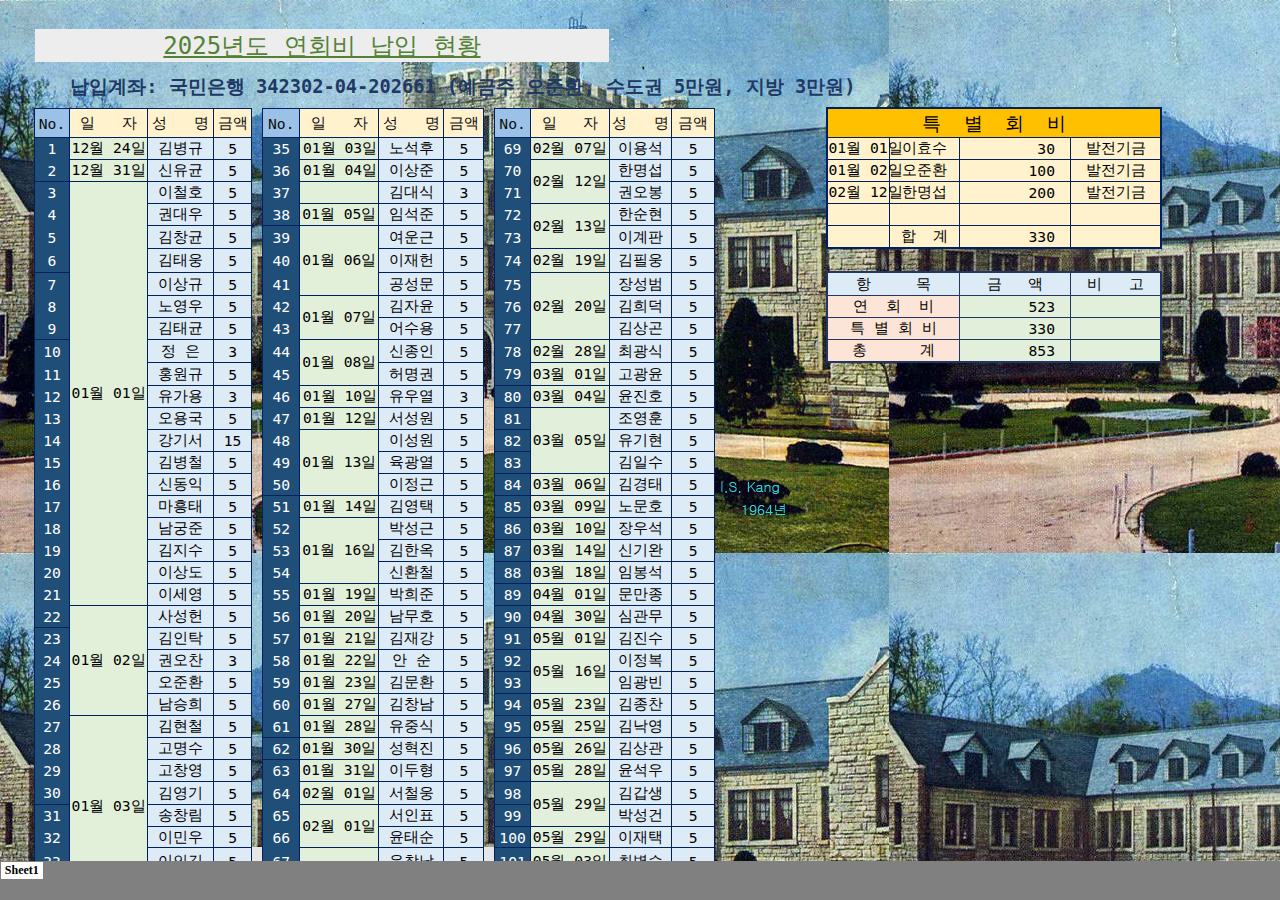
<file: index.files/tabstrip.htm>
<html>
<head>
<meta http-equiv=Content-Type content="text/html; charset=ks_c_5601-1987">
<meta name=ProgId content=Excel.Sheet>
<meta name=Generator content="Microsoft Excel 15">
<link id=Main-File rel=Main-File href="../index.htm">

<script language="JavaScript">
<!--
if (window.name!="frTabs")
 window.location.replace(document.all.item("Main-File").href);
//-->
</script>
<style>
<!--
A {
    text-decoration:none;
    color:#000000;
    font-size:9pt;
}
-->
</style>
</head>
<body topmargin=0 leftmargin=0 bgcolor="#808080">
<table border=0 cellspacing=1>
 <tr>
 <td bgcolor="#FFFFFF" nowrap><b><small><small>&nbsp;<a href="sheet001.htm" target="frSheet"><font face="����" color="#000000">Sheet1</font></a>&nbsp;</small></small></b></td>

 </tr>
</table>
</body>
</html>
</file>
